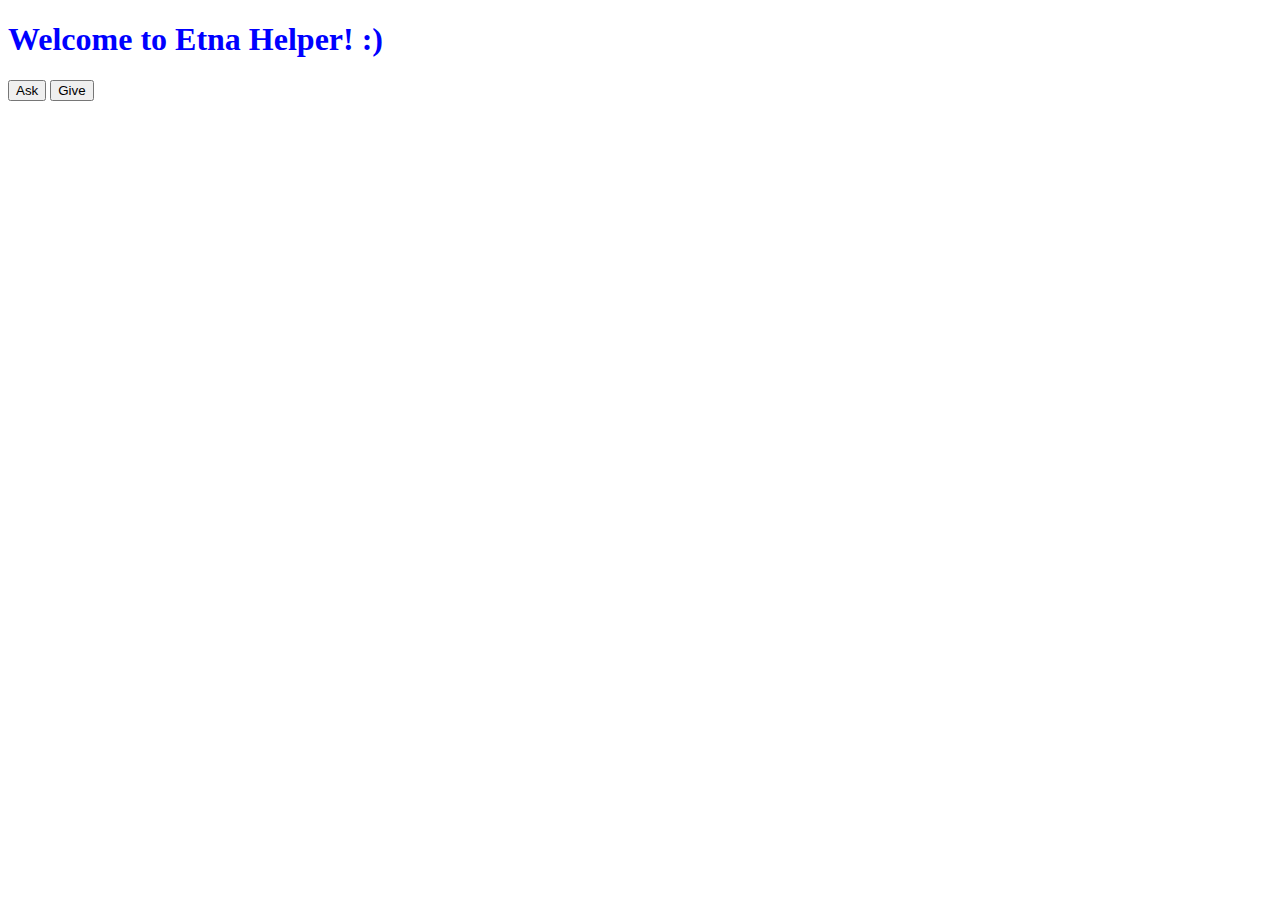
<file: templates/public/index.html>
<!DOCTYPE html>
<html lang="en">

<head>
  <meta charset="UTF-8">
  <meta name="viewport" content="width=device-width, initial-scale=1.0">
  <title>Index</title>
</head>

<body>
  <h1 style="color: blue">Welcome to Etna Helper! :)</h1>
  <form method="post" action="/">
    <input type="submit" value="Ask" name="ask"/>
    <input type="submit" value="Give" name="give" />
  </form>
</body>

</html>
</file>
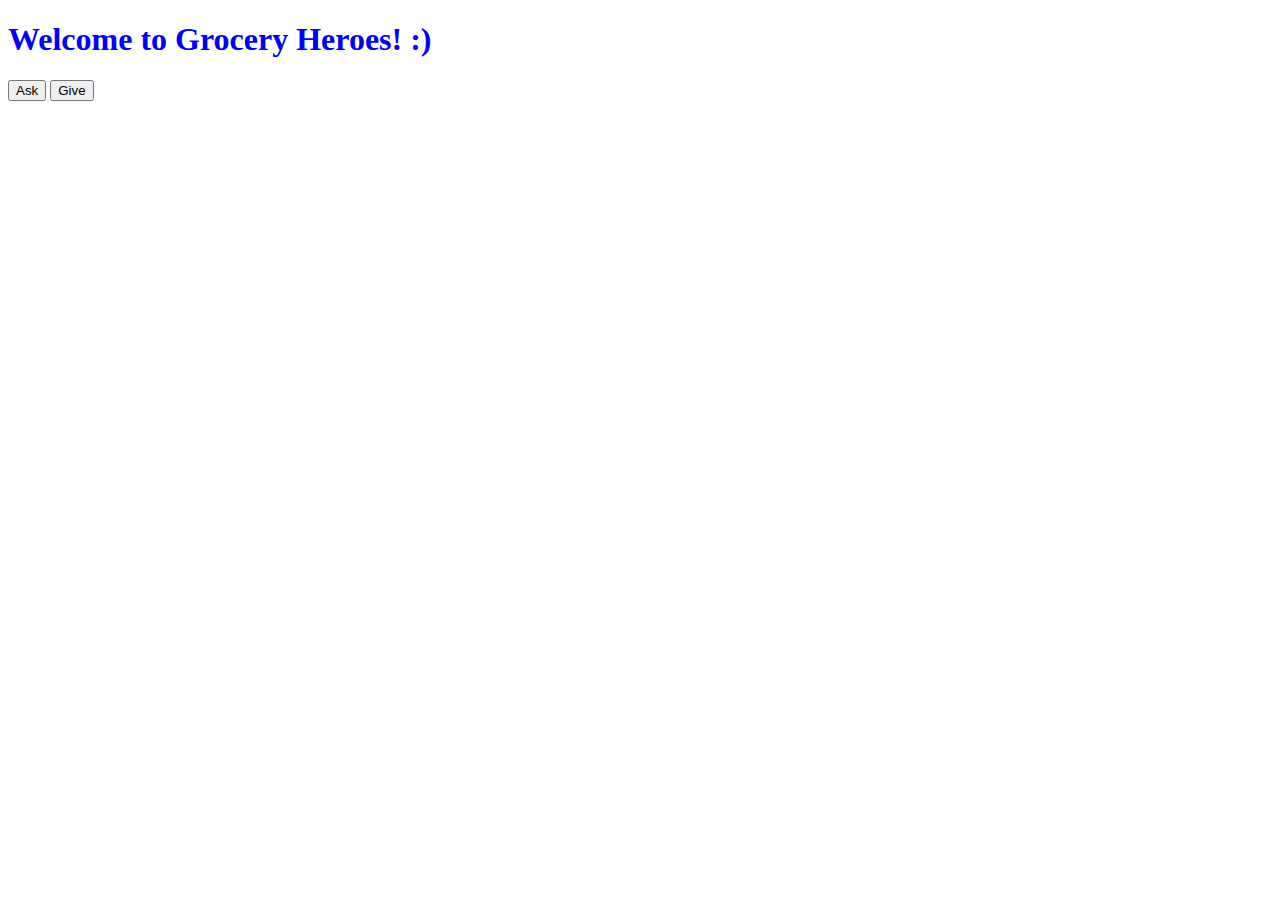
<file: app/templates/public/index.html>
<!DOCTYPE html>
<html lang="en">

<head>
  <meta charset="UTF-8">
  <meta name="viewport" content="width=device-width, initial-scale=1.0">
  <title>Grocery Heroes</title>
</head>

<body>
  <h1 style="color: blue">Welcome to Grocery Heroes! :)</h1>
  <form method="post" action="/">
    <input type="submit" value="Ask" name="ask"/>
    <input type="submit" value="Give" name="give" />
  </form>
</body>

</html>
</file>
